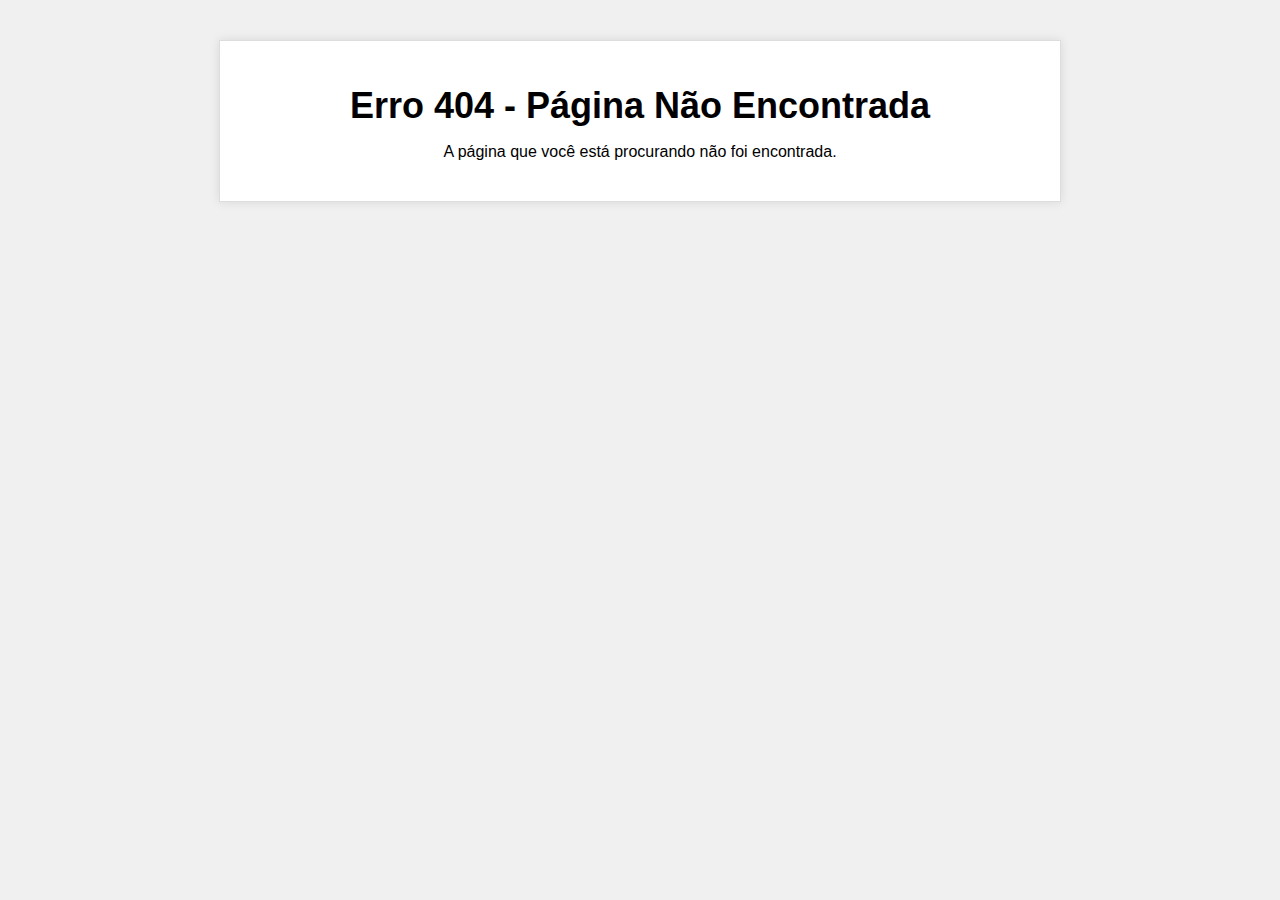
<file: error404.html>
<!DOCTYPE html>
<html lang="pt-BR">
<head>
    <meta charset="UTF-8">
    <meta name="viewport" content="width=device-width, initial-scale=1.0">
    <title>Erro 404 - Página Não Encontrada</title>
    <style>
        /* CSS styles here */
        body {
            font-family: Arial, sans-serif;
            text-align: center;
            background-color: #f0f0f0;
        }
       .container {
            max-width: 800px;
            margin: 40px auto;
            padding: 20px;
            background-color: #fff;
            border: 1px solid #ddd;
            box-shadow: 0 0 10px rgba(0, 0, 0, 0.1);
        }
        h1 {
            font-size: 36px;
            margin-bottom: 10px;
        }
        p {
            margin-bottom: 20px;
        }
        a {
            text-decoration: none;
            color: #337ab7;
        }
        a:hover {
            color: #23527c;
        }
    </style>
</head>
<body>
    <div class="container">
        <h1>Erro 404 - Página Não Encontrada</h1>
        <p>A página que você está procurando não foi encontrada.</p>
    </div>
</body>
</html>
</file>
